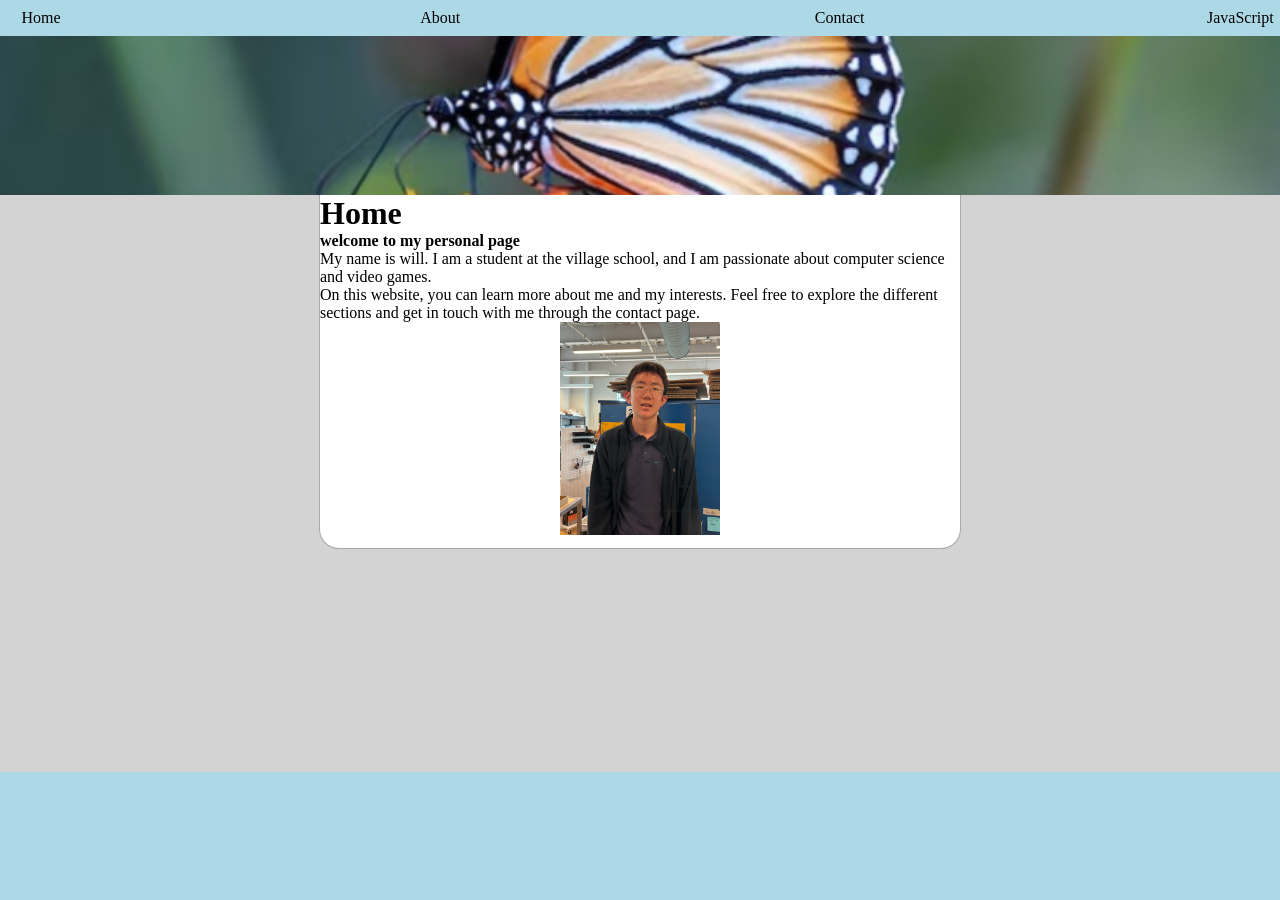
<file: index.html>
<!DOCTYPE html>
<html lang="en">
<link rel="stylesheet" href="style.css">

<head>
    <!--method to specify the character encoding-->
    <meta charset="UTF-8">
    <meta name="viewport" content="width=device-width, initial-scale=1.0">
    <!-- title for the page -->
    <title>Home</title>
</head>

<body>
    <!-- Main wrapper that holds all page content -->
    <div class="page">
        <!-- Navigation bar with links to each page -->
        <div class="navbar">
            <!-- link to other pages -->
            <a href="index.html">Home</a>
            <a id="mid" href="about.html">About</a>
            <a href="contact.html">Contact</a>
            <a href="javaScript.html">JavaScript</a>
        </div>
        <!-- Banner/header picture -->
        <figure class="bannerpicture">
            <img src="placeholder.jpg" alt="banner image">
        </figure>
        <!-- Main content area -->
        <main>
            <h1>Home</h1>
            <h4>welcome to my personal page</h4>
            <!-- Introduction paragraphs -->
            <p>My name is will. I am a student at the village school, and I am passionate about computer science and video games.</p>
            <p>On this website, you can learn more about me and my interests. Feel free to explore the different sections and get in touch with me through the contact page.</p>
            <!-- Personal photo -->
            <figure class="personalphoto">
                <img src="IMG.jpg" alt="image of me">
            </figure>
        </main>
        <!-- Footer -->
        <footer></footer>
    </div>
    <script src="js.js"></script>
</body>

</html>
</file>
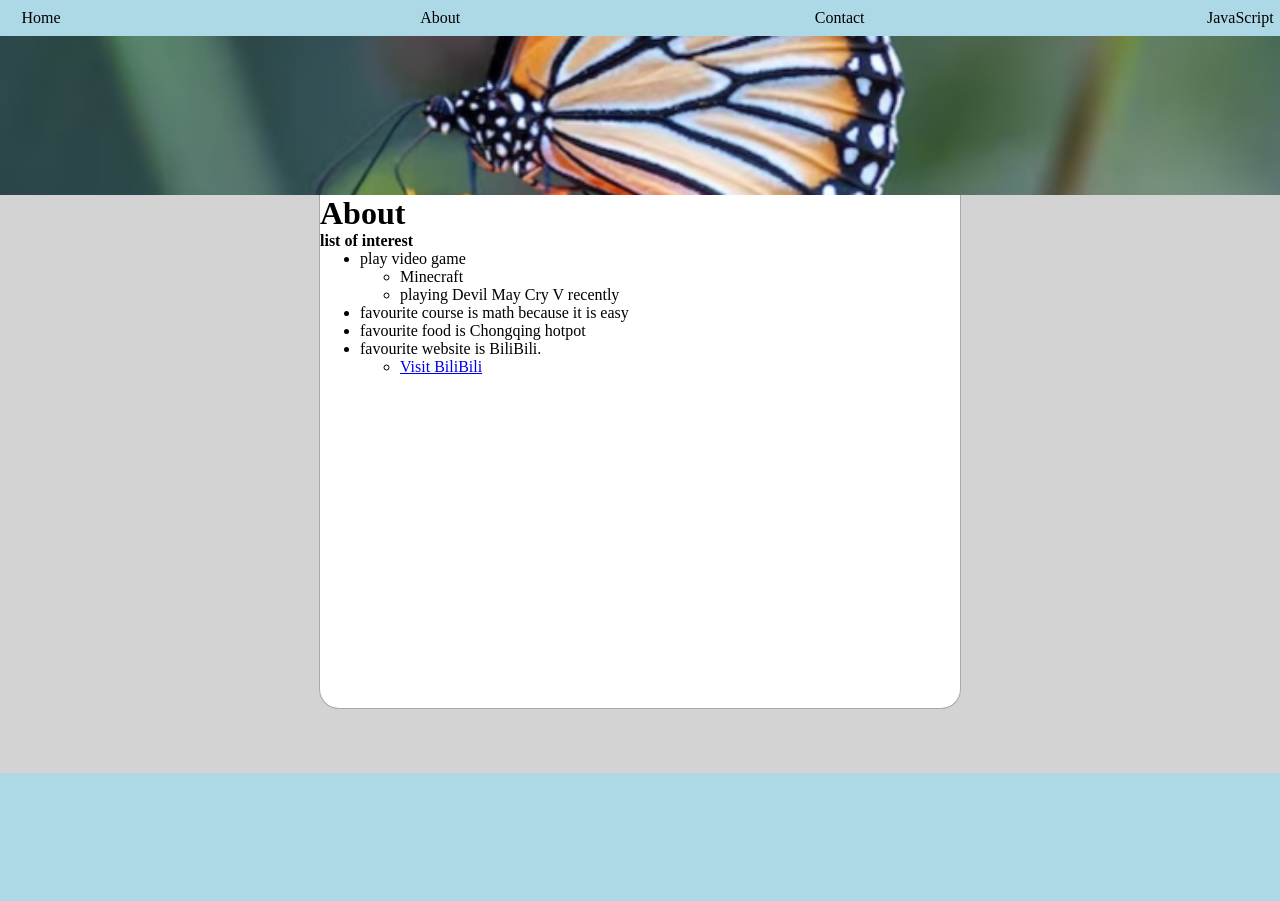
<file: about.html>
<!DOCTYPE html>
<html lang="en">
<link rel="stylesheet" href="style.css">

<head>
    <meta charset="UTF-8">
    <meta name="viewport" content="width=device-width, initial-scale=1.0">
    <title>About</title>
</head>

<body>
    <!-- Main wrapper that holds all page content -->
    <div class="page">
        <!-- Navigation bar with links to each page -->
        <div class="navbar">
            <a href="index.html">Home</a>
            <a id="mid" href="about.html">About</a>
            <a href="contact.html">Contact</a>
            <a href="javaScript.html">JavaScript</a>
        </div>
        <!-- Banner/header picture -->
        <figure class="bannerpicture">
            <img src="placeholder.jpg" alt="banner image">
        </figure>
        <!-- Main content area -->
        <main>
            <h1>About</h1>
            <!-- Section listing personal interests -->
            <div>
                <h4>list of interest</h4>
                <ul>
                    <li>play video game</li>
                    <ul>
                        <li>Minecraft</li>
                        <li>playing Devil May Cry V recently</li>
                    </ul>
                    <li>favourite course is math because it is easy</li>
                    <li>favourite food is Chongqing hotpot</li>
                    <!-- Favourite website, with a nested list for the embed and link -->
                    <li>favourite website is BiliBili.</li>
                        <ul>
                            <!-- Link that opens BiliBili in a new tab -->
                            <li><a href="https://www.bilibili.com/" target="_blank">Visit BiliBili</a></li>
                        </ul>
                        <!-- Embedded preview of the BiliBili website -->
                        <iframe src="https://www.bilibili.com/" width="560" height="315" frameborder="0" allowfullscreen></iframe>
                </ul>
            </div>
        </main>
        <footer></footer>
    </div>
    <script src="js.js"></script>
</body>

</html>
</file>
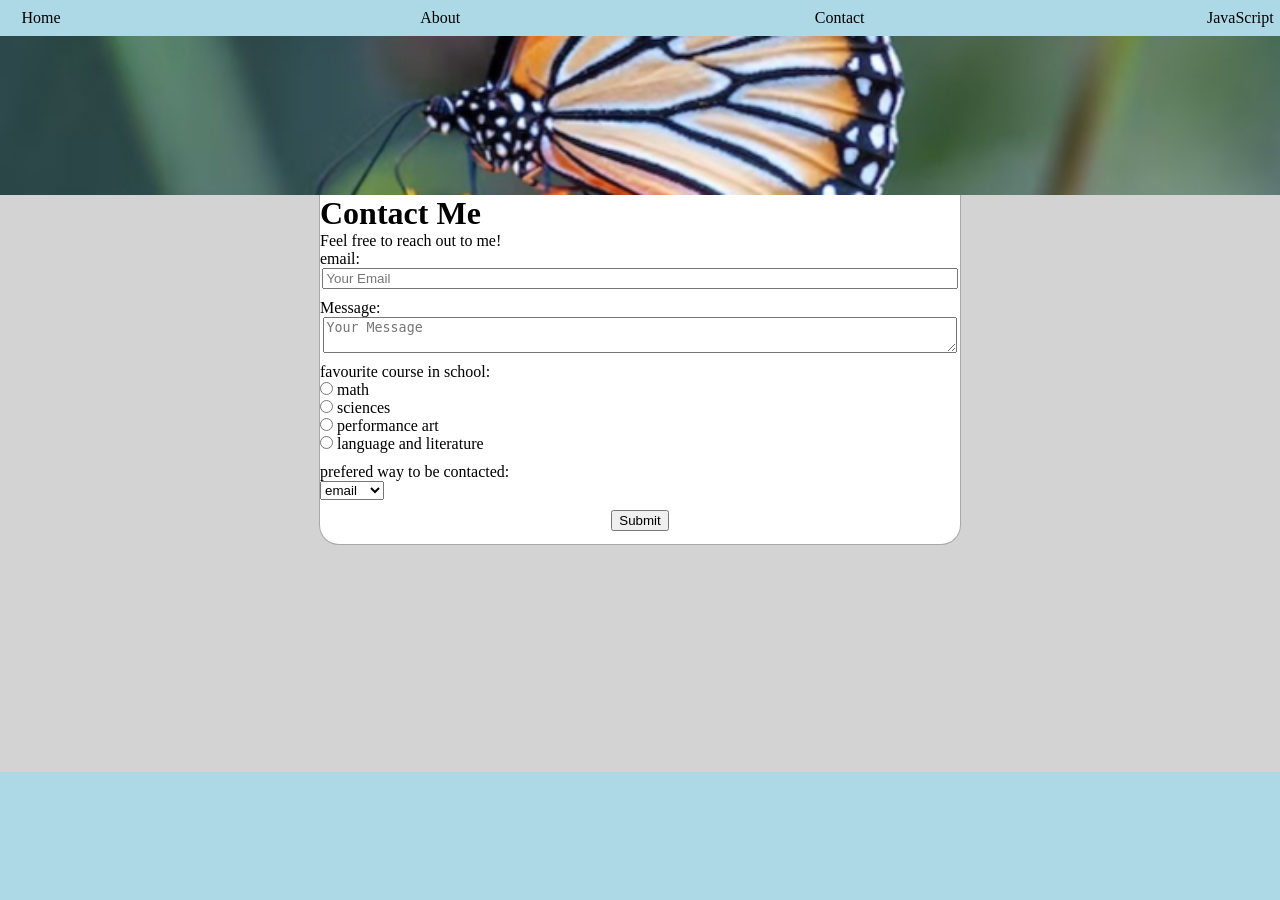
<file: contact.html>
<!DOCTYPE html>
<html lang="en">

<head>
    <meta charset="UTF-8">
    <meta name="viewport" content="width=device-width, initial-scale=1.0">
    <title>Contact</title>
    <link rel="stylesheet" href="style.css">
</head>

<body>
    <!-- Main wrapper that holds all page content -->
    <div class="page">
        <!-- Navigation bar with links to each page -->
        <div class="navbar">
            <a href="index.html">Home</a>
            <a id="mid" href="about.html">About</a>
            <a href="contact.html">Contact</a>
            <a href="javaScript.html">JavaScript</a>
        </div>
        <!-- Banner/header picture -->
        <figure class="bannerpicture">
            <img src="placeholder.jpg" alt="banner image">
        </figure>
        <!-- Main content area -->
        <main>
            <h1>Contact Me</h1>
            <p>Feel free to reach out to me!</p>
            <!-- Contact form -->
            <form>
                <!-- Email input -->
                <label for="email">email: </label>
                <input type="email" id="email" placeholder="Your Email">
                <!-- Message box -->
                <label for="message">Message: </label>
                <textarea id="message" placeholder="Your Message"></textarea>
                <!-- Radio buttons: choose one favourite course -->
                <div class="spacing">
                    <p>favourite course in school:</p>
                    <input type="radio" id="option1" name="course" value="math">
                    <!-- label for the first radio button -->
                    <label for="option1">math</label>
                    <input type="radio" id="option2" name="course" value="sciences">
                    <label for="option2">sciences</label>
                    <input type="radio" id="option3" name="course" value="performance art">
                    <label for="option3">performance art</label>
                    <input type="radio" id="option4" name="course" value="language and literature">
                    <label for="option4">language and literature</label>
                </div>
                <!-- Dropdown: choose preferred contact method -->
                <div class="spacing">
                    <p>prefered way to be contacted:</p>
                    <select name="contact">
                        <!-- option for dropdown -->
                        <option value="email">email</option>
                        <option value="text_message">text message</option>
                        <option value="phone_call">phone call</option>
                    </select>
                </div>
                <!-- Submit button -->
                <button class="btn" type="submit">Submit</button>
            </form>
        </main>
        <footer></footer>
    </div>
    <script src="js.js"></script>
</body>

</html>
</file>
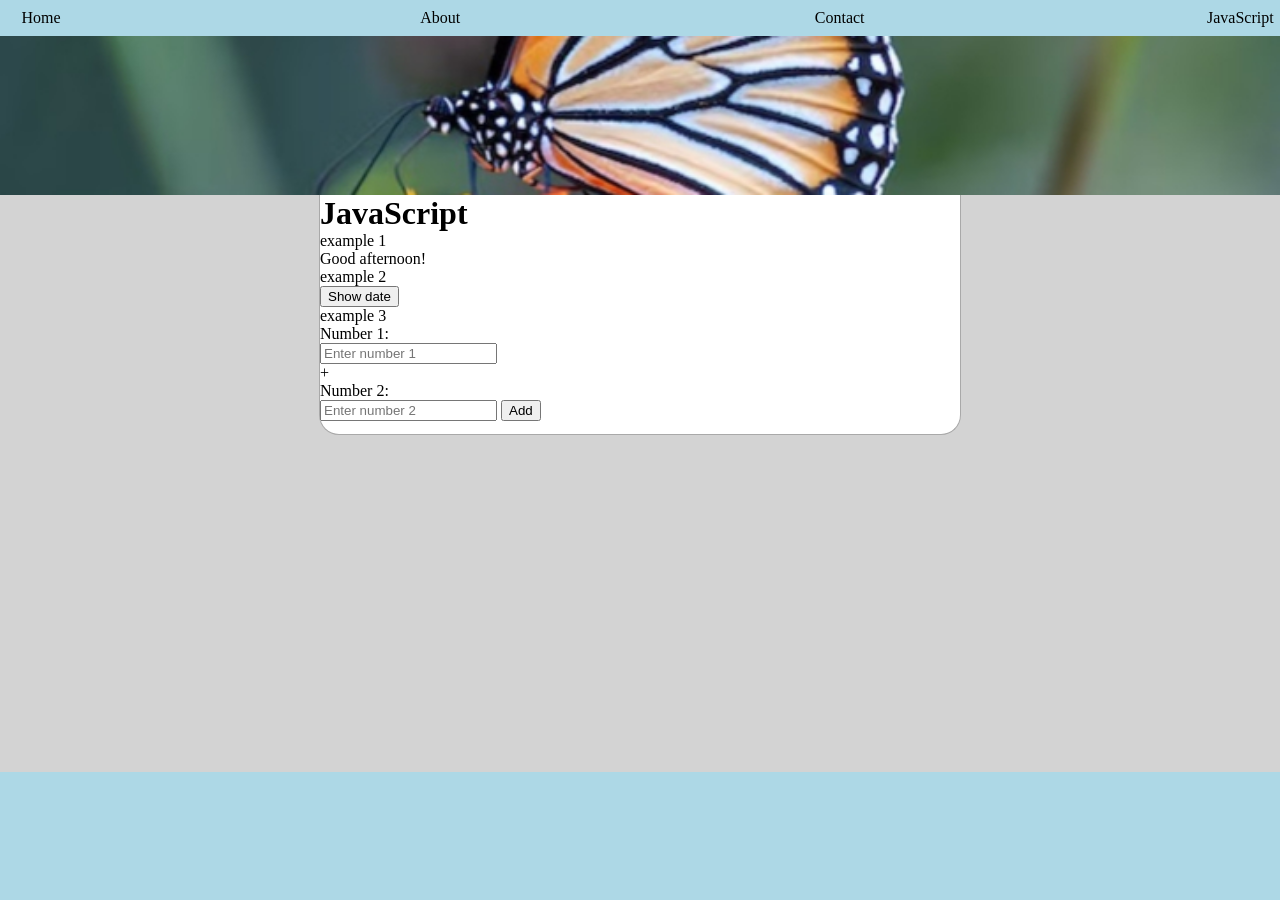
<file: javaScript.html>
<!DOCTYPE html>
<html lang="en">
<link rel="stylesheet" href="style.css">

<head>
    <!--method to specify the character encoding-->
    <meta charset="UTF-8">
    <meta name="viewport" content="width=device-width, initial-scale=1.0">
    <!-- title for the page -->
    <title>JavaScript</title>
</head>

<body>
    <!-- Main wrapper that holds all page content -->
    <div class="page">
        <!-- Navigation bar with links to each page -->
        <div class="navbar">
            <!-- link to other pages -->
            <a href="index.html">Home</a>
            <a id="mid" href="about.html">About</a>
            <a href="contact.html">Contact</a>
            <a href="javaScript.html">JavaScript</a>
        </div>
        <!-- Banner/header picture -->
        <figure class="bannerpicture">
            <img src="placeholder.jpg" alt="banner image">
        </figure>
        <!-- Main content area -->
        <main>
            <h1>JavaScript</h1>
            <p>example 1</p>
            <div id="greet"></div>
            <p>example 2</p>
            <button onclick="showDate()">Show date</button>
            <p id="date"></p>
            <p>example 3</p>
            <label for="num1">Number 1:</label>
            <input type="text" id="num1" placeholder="Enter number 1">
            <label for="num1">+</label>
            <label for="num2">Number 2:</label>
            <input type="text" id="num2" placeholder="Enter number 2">
            <button onclick="addNumbers()">Add</button>
            <p id="result"></p>
        </main>
        <!-- Footer -->
        <footer></footer>
    </div>
    <script src="js.js"></script>
</body>

</html>
</file>
<file: style.css>
/* Removes default margins from every element */
*{
    margin: 0;
}
/* Page-wide styles */
body{
    background-color: lightgrey;/*background color for the whole page */
    width: 100%;
}
/* Navigation bar */
.navbar{
    display: flex;/*easier to space the links evenly across the bar */
    justify-content: space-between; /* spreads the links across the bar */
    background-color: lightblue;
    width: 100%;
}
/* Individual nav links */
.navbar a{
    display: inline-block;/* makes the links behave like buttons by allowing them to have width and height */
    padding: 0.7%;
    text-align: center;
    text-decoration: none; /* removes the default underline */
    color: black;
    width: 5%;
    min-width: 50px; /* keeps links readable on small screens */
}
/* Highlight a nav link when hovered */
.navbar a:hover{
    background-color: white;
}
/* Main content box */
main{
    background-color: white;
    /* centers the box horizontally */
    margin: 0 auto;
    width: 50%;
    /* rounds only the bottom corners */
    border-bottom-left-radius: 20px;
    border-bottom-right-radius: 20px;
    border:1px solid darkgrey;/* adds a border around the box */
    border-top: 0; /* top edge joins the banner image seamlessly */
    margin-bottom: 5%;/*adds space between the main box and the footer */
    padding-bottom: 1%;/* adds space between the bottom of the box and the content inside it */
}
/* Images */
/* Default size for images (e.g. the photo in main) */
img{
    display: block;
    width:25%;
    margin: 0 auto;
}
/* Banner image stretches the full page width */
.bannerpicture img{
    width: 100%;
    vertical-align: bottom; /* removes the small gap below the image */
}
/* Form styles */
/* Email and message fields fill most of the form width */
#email, #message{
    display: block;
    margin: 0 auto 10px auto;
    width: 98%;
    /* locks the width so the textarea can't be resized wider/narrower */
    max-width: 98%;
    min-width: 98%; 
}
/* Labels take up their own line */
label{
    display: inline-block;
    width:97%;
}
/* Centers the submit button */
.btn{
    margin: 0 auto;
    display: block;
}
/* Dropdown menu width */
select{
    width: 10%;
}
/* Adds vertical space around the radio and dropdown groups */
.spacing{
    margin-top: 10px;
    margin-bottom: 10px;
}
/* Footer */
footer{
    display: block;
    padding-top: 5%;
    padding-bottom: 5%;
    background-color: lightblue;
    width: 100%;
    margin-top: auto; /* pushes the footer to the bottom of the page */
}
/* Page layout wrapper */
/* Column layout with full-height so the footer sticks to the bottom */
.page{
    display:flex;
    flex-direction: column;
    min-height: 100vh;
}
</file>
